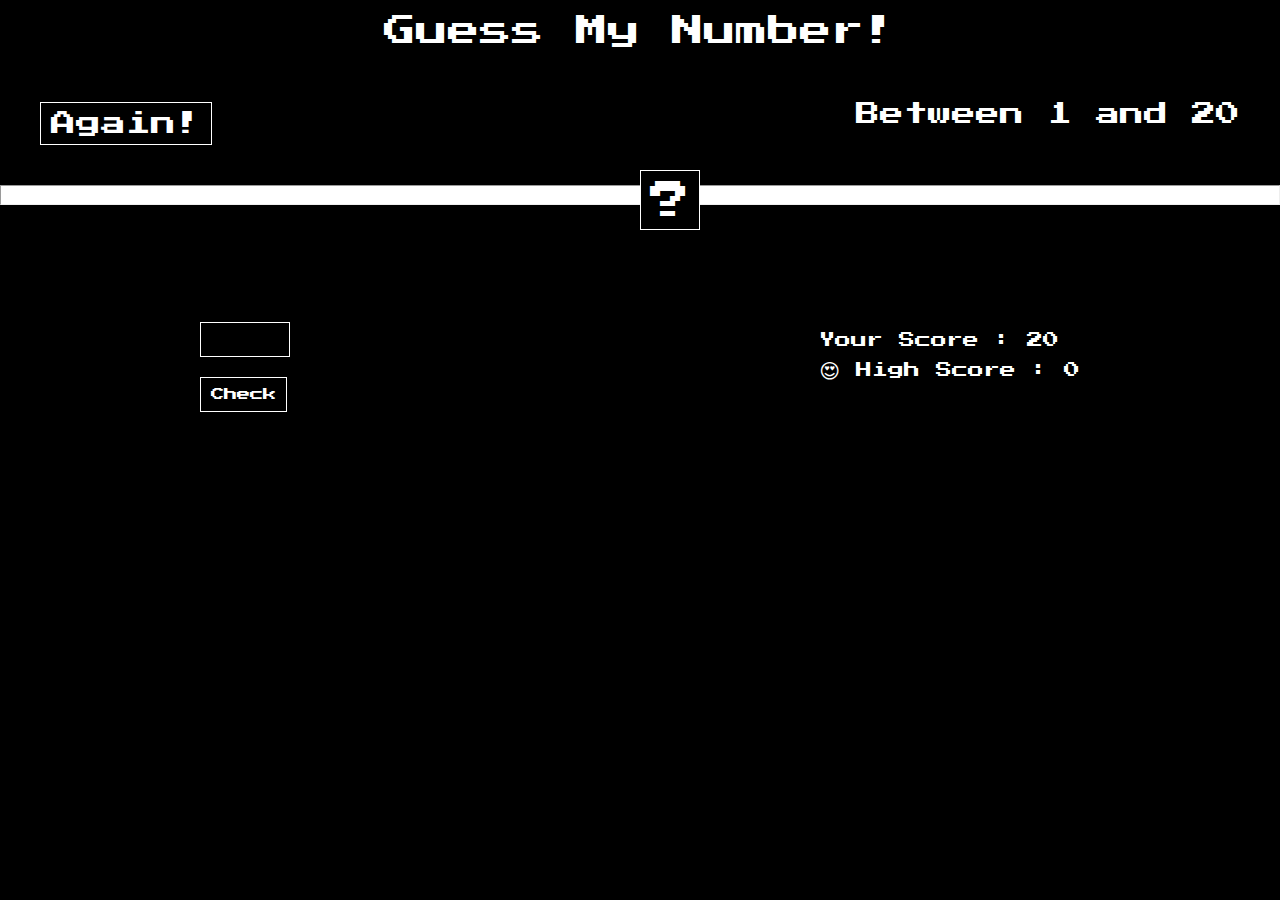
<file: index.html>
<!DOCTYPE html>
<html lang="en">
<head>
    <meta charset="UTF-8">
    <meta name="viewport" content="width=device-width, initial-scale=1.0">
    <title>Game Project</title>
    <link rel="stylesheet" href="game.css">
    <style>
        @import url('https://fonts.googleapis.com/css2?family=Press+Start+2P&display=swap');
        </style>
</head>
<body >
    <div id="container">
        <h1>Guess My Number!</h1>
        <div class="difference">
        <button id="again-btn">Again!</button>
        <h2>Between 1 and 20</h2>
         </div>
        <hr>
        <div class="question-mark">
            <div>
               <p>?</p> 
            </div>
        </div>
        <div class="para">
           <p id="msg-btn"></p>
        </div>
        <div class="bottom-value">
            <div class="common">
            <input type="number" id="input" autocomplete="off"><br>
            <button id="check">Check</button>
            </div>
            <div class="common common-para">
                <p>Your Score : <span class="score">20</span></p>
                <p><span style="font-size: 20px;">😍</span> High Score : <span id="high-score">0</span></p>
            </div>
        </div>
    </div>
  
    
</body>
<script src="game.js"></script>
</html>
</file>
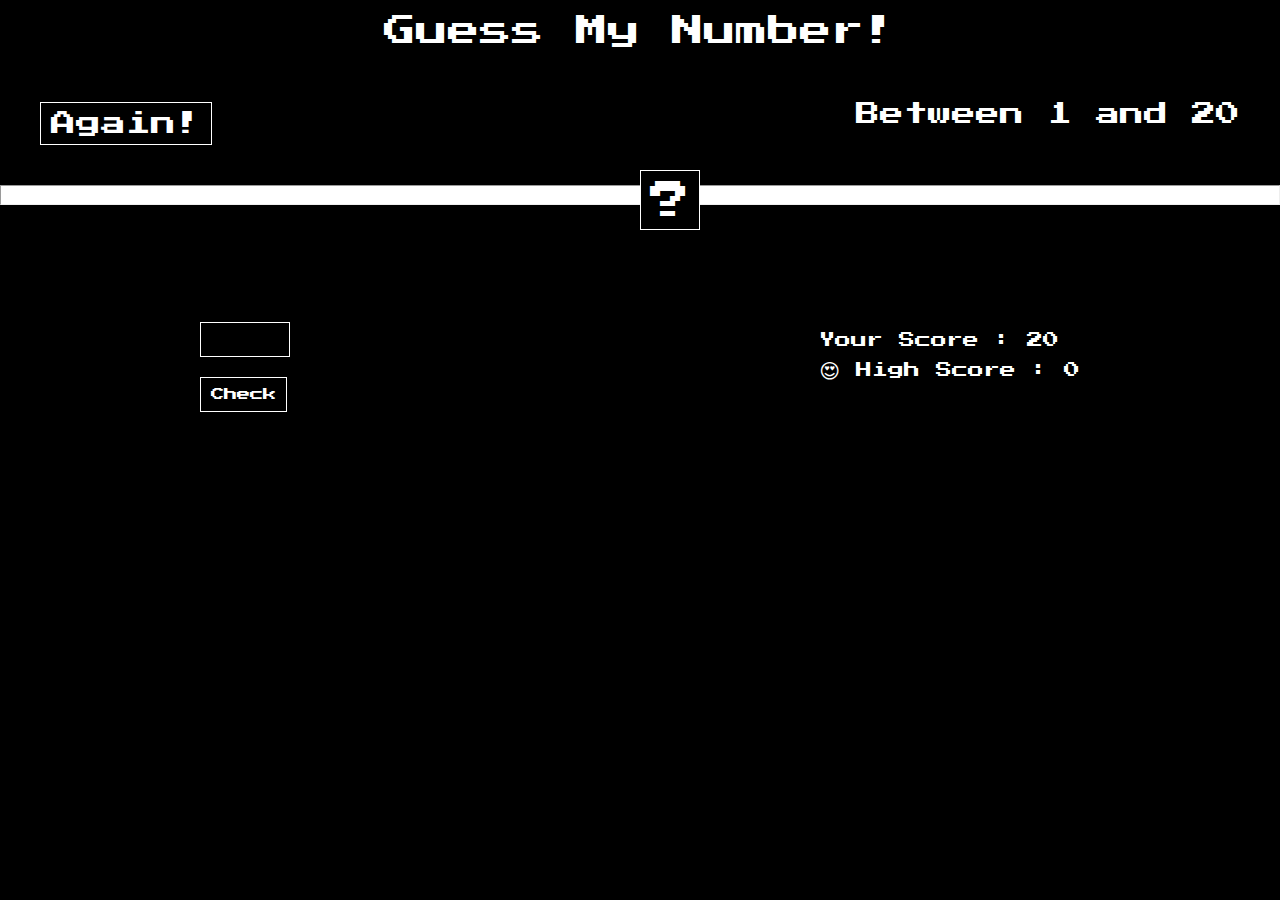
<file: game.html>
<!DOCTYPE html>
<html lang="en">
<head>
    <meta charset="UTF-8">
    <meta name="viewport" content="width=device-width, initial-scale=1.0">
    <title>Game Project</title>
    <link rel="stylesheet" href="game.css">
    <style>
        @import url('https://fonts.googleapis.com/css2?family=Press+Start+2P&display=swap');
        </style>
</head>
<body >
    <div id="container">
        <h1>Guess My Number!</h1>
        <div class="difference">
        <button id="again-btn">Again!</button>
        <h2>Between 1 and 20</h2>
         </div>
        <hr>
        <div class="question-mark">
            <div>
               <p>?</p> 
            </div>
        </div>
        <div class="para">
           <p id="msg-btn"></p>
        </div>
        <div class="bottom-value">
            <div class="common">
            <input type="number" id="input" autocomplete="off"><br>
            <button id="check">Check</button>
            </div>
            <div class="common">
                <!-- <p>Start Guess...</p> -->
                <p>Your Score : <span class="score">20</span></p>
                <p><span style="font-size: 20px;">😍</span> High Score : <span id="high-score">0</span></p>
            </div>
        </div>
    </div>
  
    
</body>
<script src="game.js"></script>
</html>
</file>
<file: game.css>
*{
    margin: 0;
    padding: 0;
    box-sizing: border-box;
    color: white;
    font-family: "Press Start 2P", system-ui;
    font-weight: 400;
    font-style: normal;
    background-color: black;
   
      
          
}

h1{
    text-align: center;
    margin-top: 15px;
}
.difference{
    display: flex;
    justify-content: space-between;
    margin-top: 15px;
    padding: 40px;

}
#again-btn{
    padding: 8px 10px;
    border: 1px solid white;
    font-size: 25px;
}
hr{
    height: 20px;
    background-color: #fff;
}
.question-mark{
    position: relative;
}
.question-mark div{
    position: absolute;
    left: 50%;
    top: -35px;
    height: 60px;
    width: 60px;
    border: 1px solid white;

}
.question-mark p{
    font-size: 40px;
    text-align: center;
    margin-top: 10px;

}
.bottom-value{
    margin-top:6% ;
    display: flex;
    justify-content:space-around;
    padding: 40px;
     
}
#input{
    width: 30%;
    padding: 10px;
    border: 1px solid white;
    text-align: center;

}

#check{
    padding: 10px;
    border: 1px solid white;
    margin-top: 20px;

}
.common p{
    margin-top: 10px;
}
.para p{
    text-align: center;
    margin-top: 50px;
}

@media (max-width:600px){
  h1{
    font-size: 18px;
  }
  .difference{
    display: block;
    padding: 10px;
    margin-top: 50px;
} 
#again-btn{
    padding: 7px 7px;
    font-size: 18px;
    margin-left: 40%;
}
h2{
    font-size: 18px;
    margin-top: 30px;
    text-align: center;
}
hr{
    height: 15px;
    margin-top: 40px;
}
.question-mark div{
   
    height: 50px;
    width: 50px;

}
.question-mark p{
    font-size: 30px;
   

}
.bottom-value{
    display: block;
     
}
#input{
    height: 30px;
    padding: 10px;
    width: 40%;

}

#check{
    padding: 10px 25px;
    margin-top: 0px;
    

}
.common{
display: flex;
justify-content: space-around;
}
.common-para{
    display: block;
    text-align: center;
    margin-top: 30px;
}
.common p{
    font-size: 12px;
    margin-top: 20px;
}
.para p{
   font-size: 12px;
}

}
</file>
